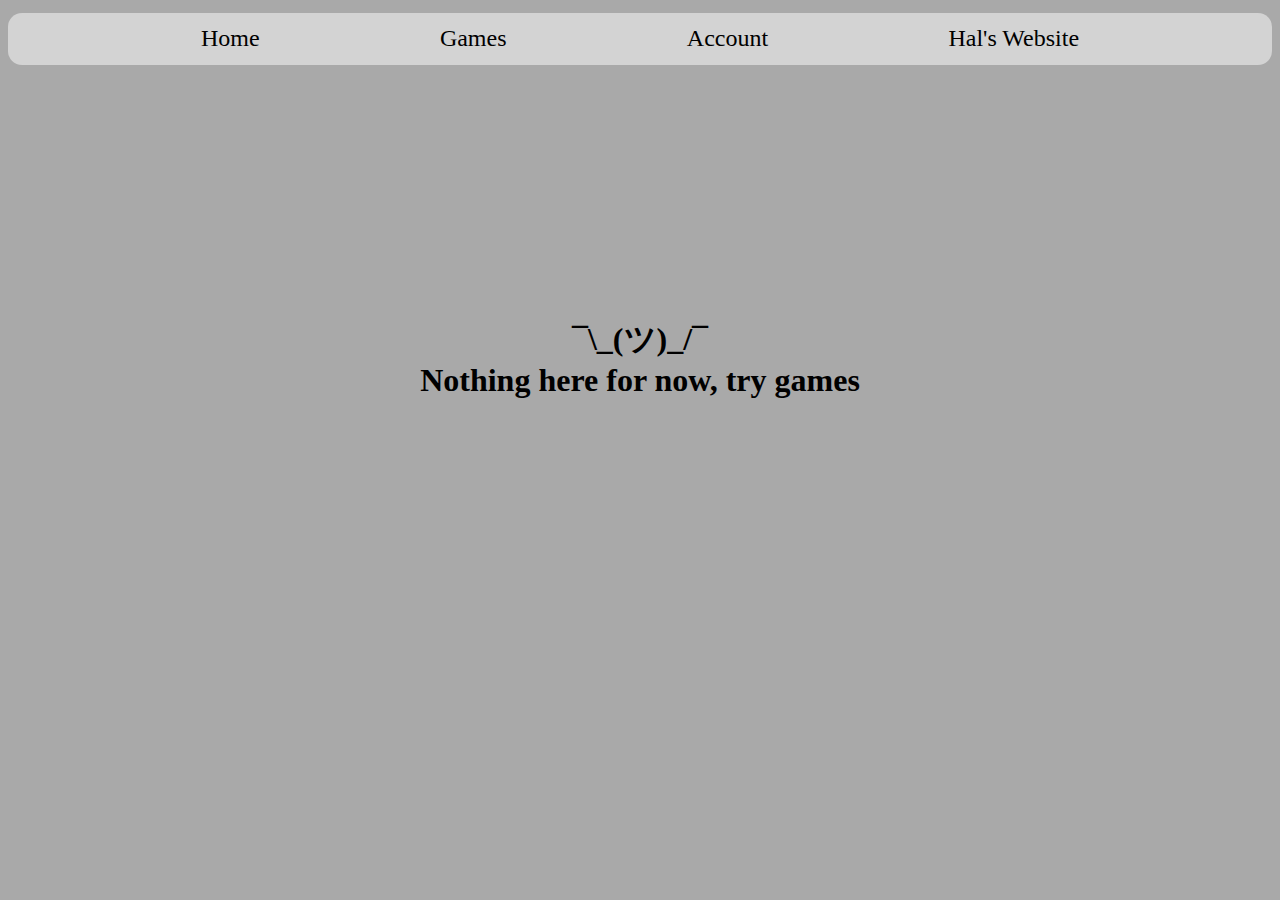
<file: index.html>
<!DOCTYPE html>
<html lang="en">
<head>
    <meta charset="UTF-8">
    <meta http-equiv="X-UA-Compatible" content="IE=edge">
    <meta name="viewport" content="width=device-width, initial-scale=1.0">
    <title>Document</title>
    <link href="https://cdn.jsdelivr.net/npm/bootstrap@5.0.2/dist/css/bootstrap.min.css" rel="stylesheet" integrity="sha384-EVSTQN3/azprG1Anm3QDgpJLIm9Nao0Yz1ztcQTwFspd3yD65VohhpuuCOmLASjC" crossorigin="anonymous">
    <link href="style.css" rel="stylesheet">
    <link rel="icon" href="./images/icyBroom.png">
</head>
<body>
    <div class="container">
        <a href="./index.html" class = "nav">Home</a>
          <a href="./games.html" class = "nav">Games</a>
          <a href="./account.html" class = "nav">Account</a>
          <a href="https://frothypizza.github.io/games.html" class = "nav">Hal's Website</a>
    </div>
    <h1 id = "idk">¯\_(ツ)_/¯<div>Nothing here for now, try games</div></h1>
    <script src="https://cdn.jsdelivr.net/npm/bootstrap@5.1.3/dist/js/bootstrap.bundle.min.js" integrity="sha384-ka7Sk0Gln4gmtz2MlQnikT1wXgYsOg+OMhuP+IlRH9sENBO0LRn5q+8nbTov4+1p" crossorigin="anonymous"></script>
</body>
</html>
</file>
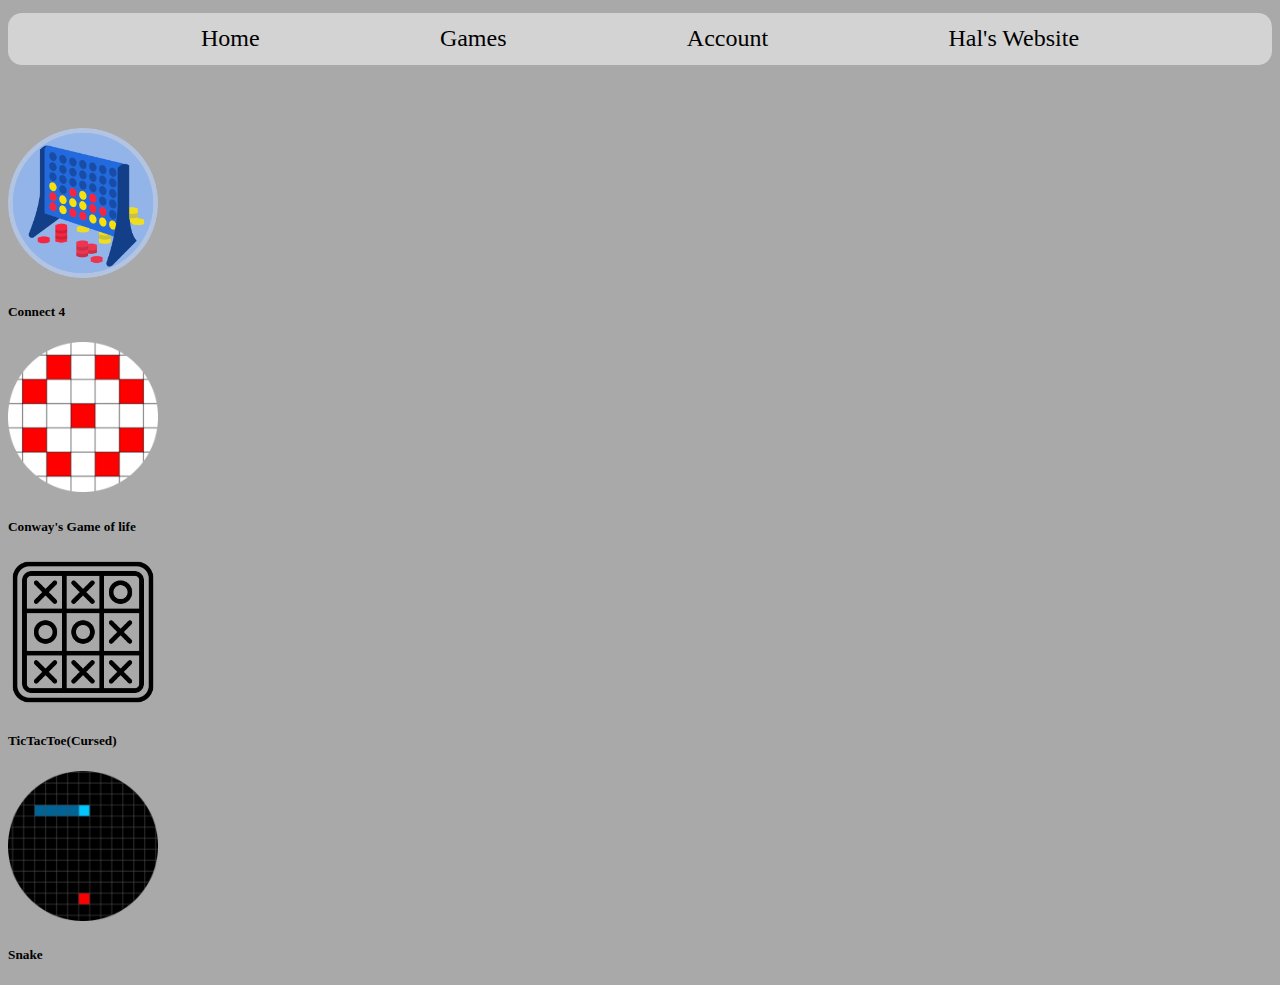
<file: games.html>
<!DOCTYPE html>
<html lang="en">
<head>
    <meta charset="UTF-8">
    <meta http-equiv="X-UA-Compatible" content="IE=edge">
    <meta name="viewport" content="width=device-width, initial-scale=1.0">
    <title>Games</title>
    <link href="https://cdn.jsdelivr.net/npm/bootstrap@5.0.2/dist/css/bootstrap.min.css" rel="stylesheet" integrity="sha384-EVSTQN3/azprG1Anm3QDgpJLIm9Nao0Yz1ztcQTwFspd3yD65VohhpuuCOmLASjC" crossorigin="anonymous">
    <link href="style.css" rel="stylesheet">
    <link rel="icon" href="./images/icyBroom2.png">
</head>
<body>
    <div class="container">
        <a href="./index.html" class = "nav">Home</a>
          <a href="./games.html" class = "nav">Games</a>
          <a href="./account.html" class = "nav">Account</a>
          <a href="https://frothypizza.github.io/games.html" class = "nav">Hal's Website</a>
    </div>
    <div id = "games">
        <div class = "gameIcon"><a href="Connect 4/game.html" ><img id = "c4" class = "game1" height="150px" width="150px" src="./images/connect4.png" alt="This image failed to load for some reason"><h5>Connect 4</h5></a></div>
        <div class = "gameIcon"><a href="Conways's Game of life/game.html" ><img id = "gol" class = "game2" height="150px" width="150px" src="./images/GameOfLife.png" alt="This image failed to load for some reason"><h5>Conway's Game of life</h5></a></div>
        <div class = "gameIcon"><a href="TikTakToe/game.html" ><img id = "tiktaktoe" class = "game3" height="150px" width="150px" src="./images/TikTakToe.png" alt="This image failed to load for some reason"> <h5>TicTacToe(Cursed)</h5></a></div>
        <div class = "gameIcon"><a href="Snake/snake.html" ><img id = "snake" class = "game4" height="150px" width="150px" src="./images/Snake.png" alt="This image failed to load for some reason"> <h5>Snake</h5></a></div>

    </div>
    <script src="https://cdn.jsdelivr.net/npm/bootstrap@5.1.3/dist/js/bootstrap.bundle.min.js" integrity="sha384-ka7Sk0Gln4gmtz2MlQnikT1wXgYsOg+OMhuP+IlRH9sENBO0LRn5q+8nbTov4+1p" crossorigin="anonymous"></script>
</body>
</html>
</file>
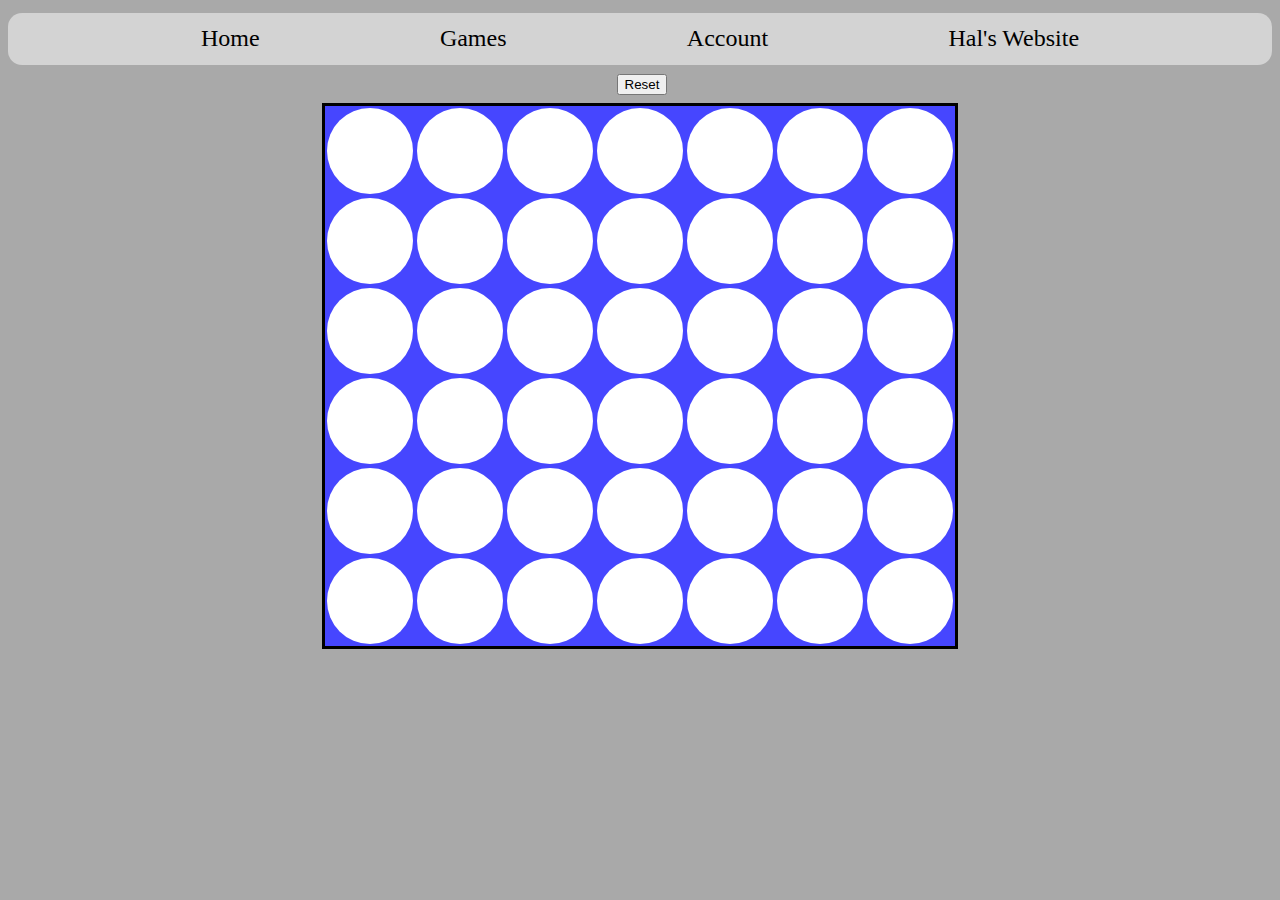
<file: Connect 4/game.html>
<!DOCTYPE html>
<html lang="en">
<head>
    <meta charset="UTF-8">
    <meta http-equiv="X-UA-Compatible" content="IE=edge">
    <meta name="viewport" content="width=device-width, initial-scale=1.0">
    <title>Connect 4</title>
     <link href="https://cdn.jsdelivr.net/npm/bootstrap@5.0.2/dist/css/bootstrap.min.css" rel="stylesheet" integrity="sha384-EVSTQN3/azprG1Anm3QDgpJLIm9Nao0Yz1ztcQTwFspd3yD65VohhpuuCOmLASjC" crossorigin="anonymous">
    <link rel="stylesheet" href="./../style.css">
    <link rel="stylesheet" href="game.css">
    <link rel="icon" href="../images/icyBroom.png">
</head>
<body>
    <div class="container">
        <a href="./../index.html" class = "nav">Home</a>
          <a href="./../games.html" class = "nav">Games</a>
          <a href="./../account.html" class = "nav">Account</a>
          <a href="https://frothypizza.github.io/games.html" class = "nav">Hal's Website</a>
    </div>
    <table id = "table">
        <tr><td><span id = "message"> </span></td><td><button id = "reset">Reset</button></td></tr>
    </table>
    <canvas id = "canvas"></canvas>
</body>
<script src="https://cdn.jsdelivr.net/npm/bootstrap@5.1.3/dist/js/bootstrap.bundle.min.js" integrity="sha384-ka7Sk0Gln4gmtz2MlQnikT1wXgYsOg+OMhuP+IlRH9sENBO0LRn5q+8nbTov4+1p" crossorigin="anonymous"></script>
<script src="game.js"></script>
</html>
</file>
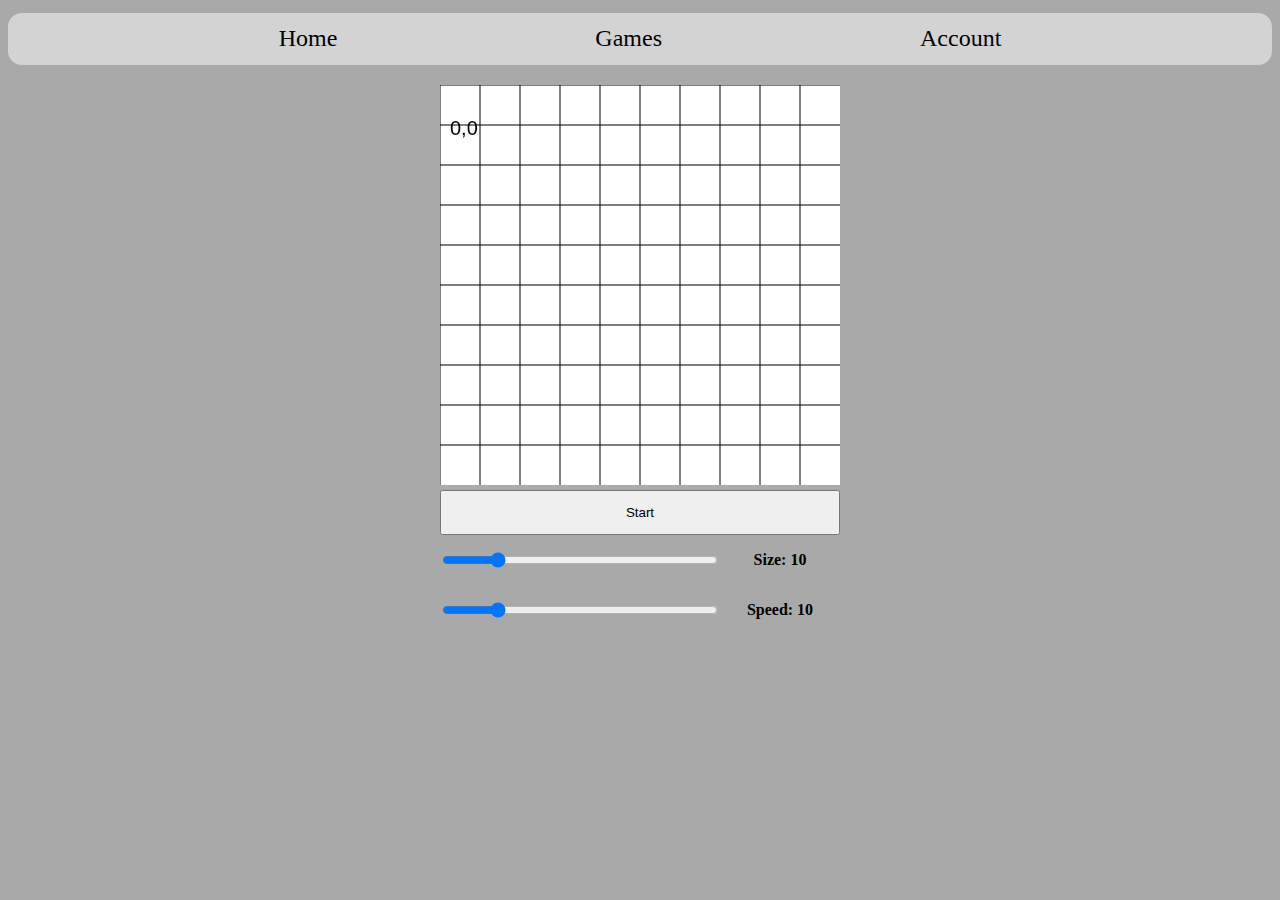
<file: Conways's Game of life/game.html>
<!DOCTYPE html>
<html lang="en">
<head>
    <meta charset="UTF-8">
    <meta http-equiv="X-UA-Compatible" content="IE=edge">
    <meta name="viewport" content="width=device-width, initial-scale=1.0">
    <title>Game of life</title>
     <link href="https://cdn.jsdelivr.net/npm/bootstrap@5.0.2/dist/css/bootstrap.min.css" rel="stylesheet" integrity="sha384-EVSTQN3/azprG1Anm3QDgpJLIm9Nao0Yz1ztcQTwFspd3yD65VohhpuuCOmLASjC" crossorigin="anonymous">
    <link rel="stylesheet" href="./../style.css">
    <link rel="stylesheet" href="game.css">
    <link rel="icon" href="../images/icyBroom.png">
</head>
<body>
    <div class="container">
        <a href="./../index.html" class = "nav">Home</a>
          <a href="./../games.html" class = "nav">Games</a>
          <a href="./../account.html" class = "nav">Account</a>
    </div>

    <div class = "gameItems">
    <canvas id = "canvas"></canvas>
    <button id = "startButton" type="button" class="btn btn-outline-primary">Start</button>
    <input type="range" min="1" max="50" value="10" class="slider" id="boardSizeSlider">
    <h4 class = "text" id = "size">Size: 10</h4>
    <input type="range" min="1" max="50" value="10" class="slider" id="speedSlider">
    <h4 class = "text" id = "speed">Speed: 10</h>
    </div>
</body>
<script src="https://cdn.jsdelivr.net/npm/bootstrap@5.1.3/dist/js/bootstrap.bundle.min.js" integrity="sha384-ka7Sk0Gln4gmtz2MlQnikT1wXgYsOg+OMhuP+IlRH9sENBO0LRn5q+8nbTov4+1p" crossorigin="anonymous"></script>
<script src="game.js"></script>
</html>
</file>
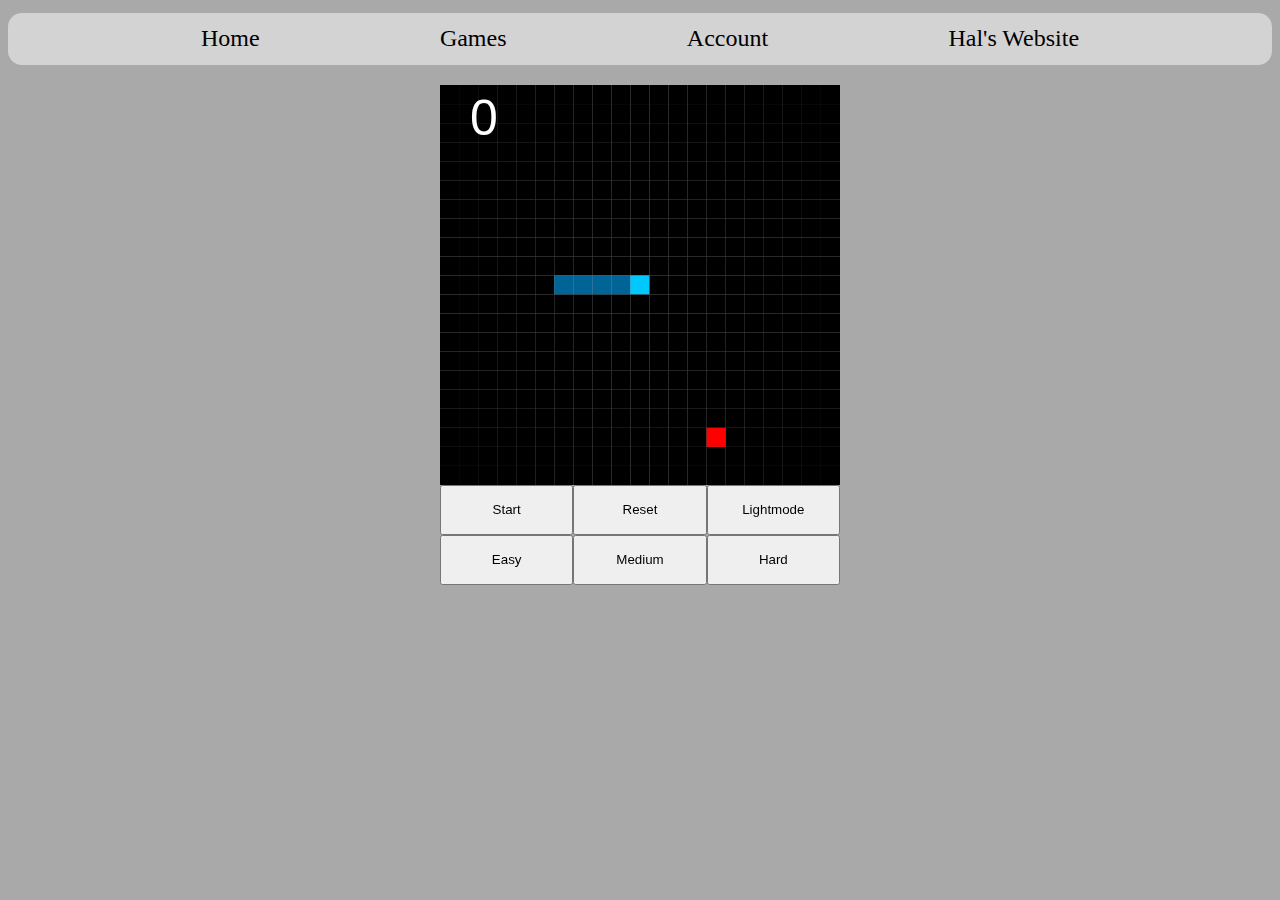
<file: Snake/snake.html>
<!DOCTYPE html>
<html lang="en">
<head>
    <meta charset="UTF-8">
    <meta http-equiv="X-UA-Compatible" content="IE=edge">
    <meta name="viewport" content="width=device-width, initial-scale=1.0">
    <title>Snake</title>
     <link href="https://cdn.jsdelivr.net/npm/bootstrap@5.0.2/dist/css/bootstrap.min.css" rel="stylesheet" integrity="sha384-EVSTQN3/azprG1Anm3QDgpJLIm9Nao0Yz1ztcQTwFspd3yD65VohhpuuCOmLASjC" crossorigin="anonymous">
    <link rel="stylesheet" href="./../style.css">
    <link rel="stylesheet" href="game.css">
    <link rel="icon" href="../images/icyBroom2.png">
</head>
<body>
    <div class="container">
        <a href="./../index.html" class = "nav">Home</a>
          <a href="./../games.html" class = "nav">Games</a>
          <a href="./../account.html" class = "nav">Account</a>
        <a href="https://frothypizza.github.io/games.html" class = "nav">Hal's Website</a>
    </div>

    <div class = "gameItems">
    <canvas id = "canvas"></canvas>
    <button id = "startButton" type="button" class="btn btn-outline-primary buttons">Start</button>
    <button id = "easyButton" type="button" class="btn btn-outline-primary buttons">Easy</button>
    <button id = "mediumButton" type="button" class="btn btn-outline-primary buttons">Medium</button>
    <button id = "hardButton" type="button" class="btn btn-outline-primary buttons">Hard</button>
    <button id = "resetButton" type="button" class="btn btn-outline-primary buttons">Reset</button>
    <button id = "darkmodeButton" type="button" class="btn btn-outline-primary buttons">Lightmode</button>
    </div>
</body>
<script src="https://cdn.jsdelivr.net/npm/bootstrap@5.1.3/dist/js/bootstrap.bundle.min.js" integrity="sha384-ka7Sk0Gln4gmtz2MlQnikT1wXgYsOg+OMhuP+IlRH9sENBO0LRn5q+8nbTov4+1p" crossorigin="anonymous"></script>
<script src="game.js"></script>
</html>
</file>
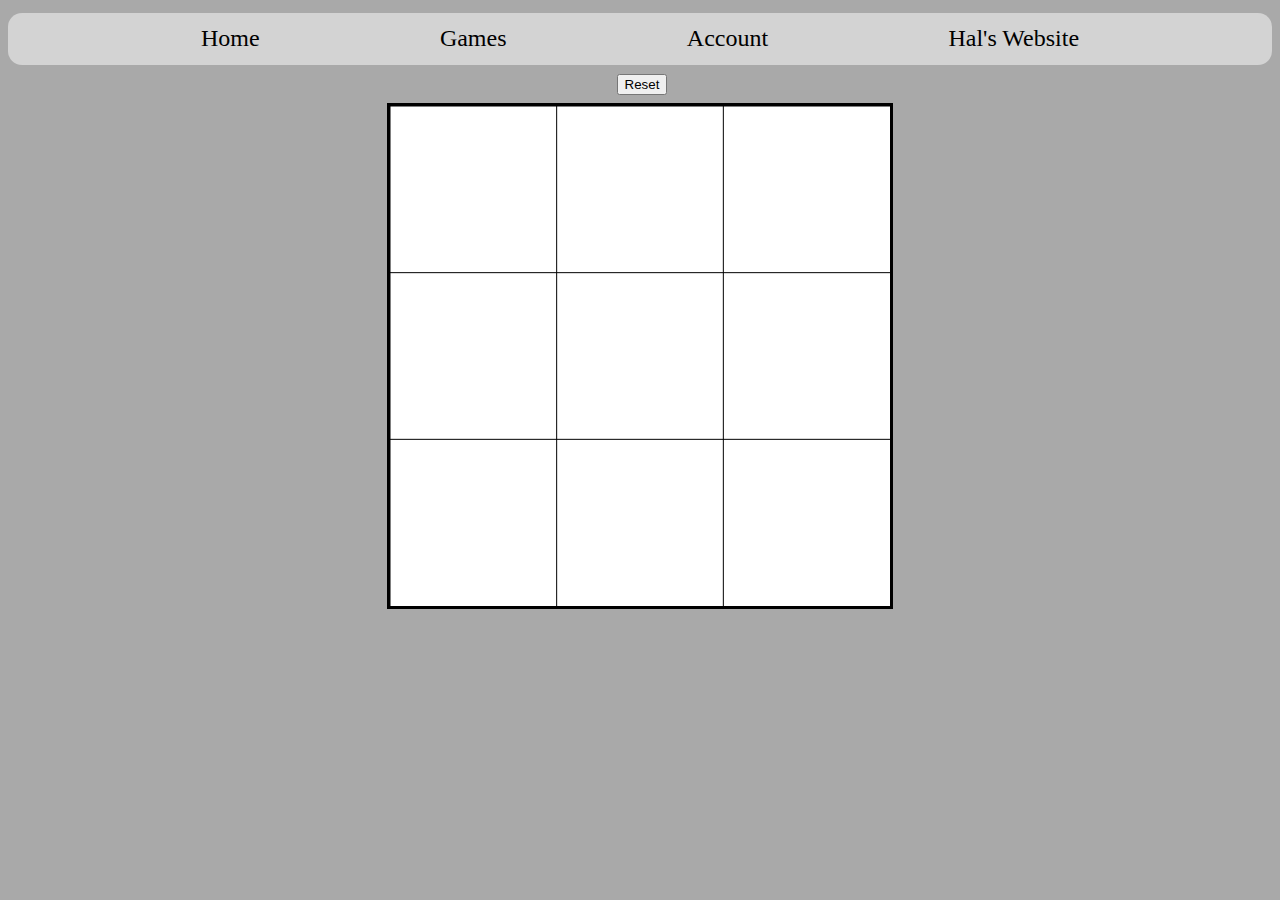
<file: TikTakToe/game.html>
<!DOCTYPE html>
<html lang="en">
<head>
    <meta charset="UTF-8">
    <meta http-equiv="X-UA-Compatible" content="IE=edge">
    <meta name="viewport" content="width=device-width, initial-scale=1.0">
    <title>TikTakToe</title>
     <link href="https://cdn.jsdelivr.net/npm/bootstrap@5.0.2/dist/css/bootstrap.min.css" rel="stylesheet" integrity="sha384-EVSTQN3/azprG1Anm3QDgpJLIm9Nao0Yz1ztcQTwFspd3yD65VohhpuuCOmLASjC" crossorigin="anonymous">
    <link rel="stylesheet" href="./../style.css">
    <link rel="stylesheet" href="game.css">
    <link rel="icon" href="../images/icyBroom.png">
</head>
<body>
    <div class="container">
        <a href="./../index.html" class = "nav">Home</a>
          <a href="./../games.html" class = "nav">Games</a>
          <a href="./../account.html" class = "nav">Account</a>
          <a href="https://frothypizza.github.io/games.html" class = "nav">Hal's Website</a>
    </div>
    <table id = "table">
        <tr><td><span id = "message"> </span></td><td><button id = "reset">Reset</button></td></tr>
    </table>
    <canvas id = "canvas"></canvas>
</body>
<script src="https://cdn.jsdelivr.net/npm/bootstrap@5.1.3/dist/js/bootstrap.bundle.min.js" integrity="sha384-ka7Sk0Gln4gmtz2MlQnikT1wXgYsOg+OMhuP+IlRH9sENBO0LRn5q+8nbTov4+1p" crossorigin="anonymous"></script>
<script src="game.js"></script>
</html>
</file>
<file: style.css>
html,body{
    background-color: darkgrey
}
.container{
    display: flex;

    justify-content: space-evenly;
    background-color: lightgrey;
    border-radius: 10px;
    padding: 1%;
    margin-top: 1%;
    font-size: x-large;
    border-radius: 14px;
}
a{ 
    text-decoration: none;
    color: inherit;
    transition: ease-in-out .5s;
}
.nav:hover{
    color:white;
   transition: .5s;
    background-color: grey;
    padding: 1px 13px;
    border-radius: 12px;
}
#idk{
    margin-top: 20%;
    text-align: center;
}
#games{
    margin-top: 5%;
    margin-left: auto;
    margin-right: auto;
}
.gameIcon:hover{
    background-color: grey;
    transition: .5s;
    border-radius: 12px;
}
.gameIcon{
    transition: ease-in-out .5s;
}
</file>
<file: Connect 4/game.css>
canvas{
    display:flex;
    border: 3px solid black;
    margin-top: 5px;
    margin-right: auto;
    margin-left: auto;
}
#message{
    font-size: x-large;
    text-align: center;
}
#table{
    display: absolute;
    margin-left: auto;
    margin-right: auto;
    margin-top : .5%;
}
</file>
<file: Conways's Game of life/game.css>
/* canvas{
    display:flex;
    border: 3px solid black;
    margin-top: 5px;
    margin-right: auto;
    margin-left: auto;
} */
.gameItems{
    width: 400px;
    height: 500px;
    margin-left: auto;
    margin-right: auto;
    display: grid;
    justify-content: center;
    margin-top: 20px;
    grid-template-columns: repeat(10,40px);
    grid-template-rows: repeat(12,50px);
}
canvas{
    grid-column: 1 / -1;
    grid-row: 1 / 9;
}
#startButton{
    margin-top: 5px;
    grid-column: 1 / -1;
    grid-row: 9 / 10;
}
.slider{
    grid-column: 1 / 8;
    /* grid-row: 5 / -1; */
}
.text{
    grid-column: 8 / -1;
    text-align: center;
    margin-top: auto;
    margin-bottom: auto;
}
#message{
    font-size: x-large;
    text-align: center;
}
#table{
    display: absolute;
    margin-left: auto;
    margin-right: auto;
    margin-top : .5%;
}
</file>
<file: Snake/game.css>
.gameItems{
    width: 400px;
    height: 500px;
    margin-left: auto;
    margin-right: auto;
    display: grid;
    justify-content: center;
    margin-top: 20px;
    grid-template-columns: repeat(6,1fr);
    grid-template-rows: repeat(4,100px) repeat(2,50px);
    margin-bottom: 0;
    padding: 0;
}
canvas{
    grid-column: 1 / -1;
    grid-row: 1 / 5;
}
.buttons{
    /* margin-top: auto;
    margin-bottom: auto;
    height: 50%; */
}
#startButton{
    grid-column: 1 / 3;
    grid-row: 5 / 6;
}
#resetButton{
    grid-column: 3 / 5;
    grid-row: 5 / 6;
}
#darkmodeButton{
    grid-column: 5 / 7;
    grid-row: 5 / 6;
}
#easyButton{
    grid-column: 1 / 3;
    grid-row: 6 / 7;
}
#mediumButton{
    grid-column: 3 / 5;
    grid-row: 6 / 7;
}
#hardButton{
    grid-column: 5 / 7;
    grid-row: 6 / 7;
}
</file>
<file: TikTakToe/game.css>
canvas{
    display:flex;
    border: 3px solid black;
    margin-top: 5px;
    margin-right: auto;
    margin-left: auto;
}
#message{
    font-size: x-large;
    text-align: center;
}
#table{
    display: absolute;
    margin-left: auto;
    margin-right: auto;
    margin-top : .5%;
}
</file>
